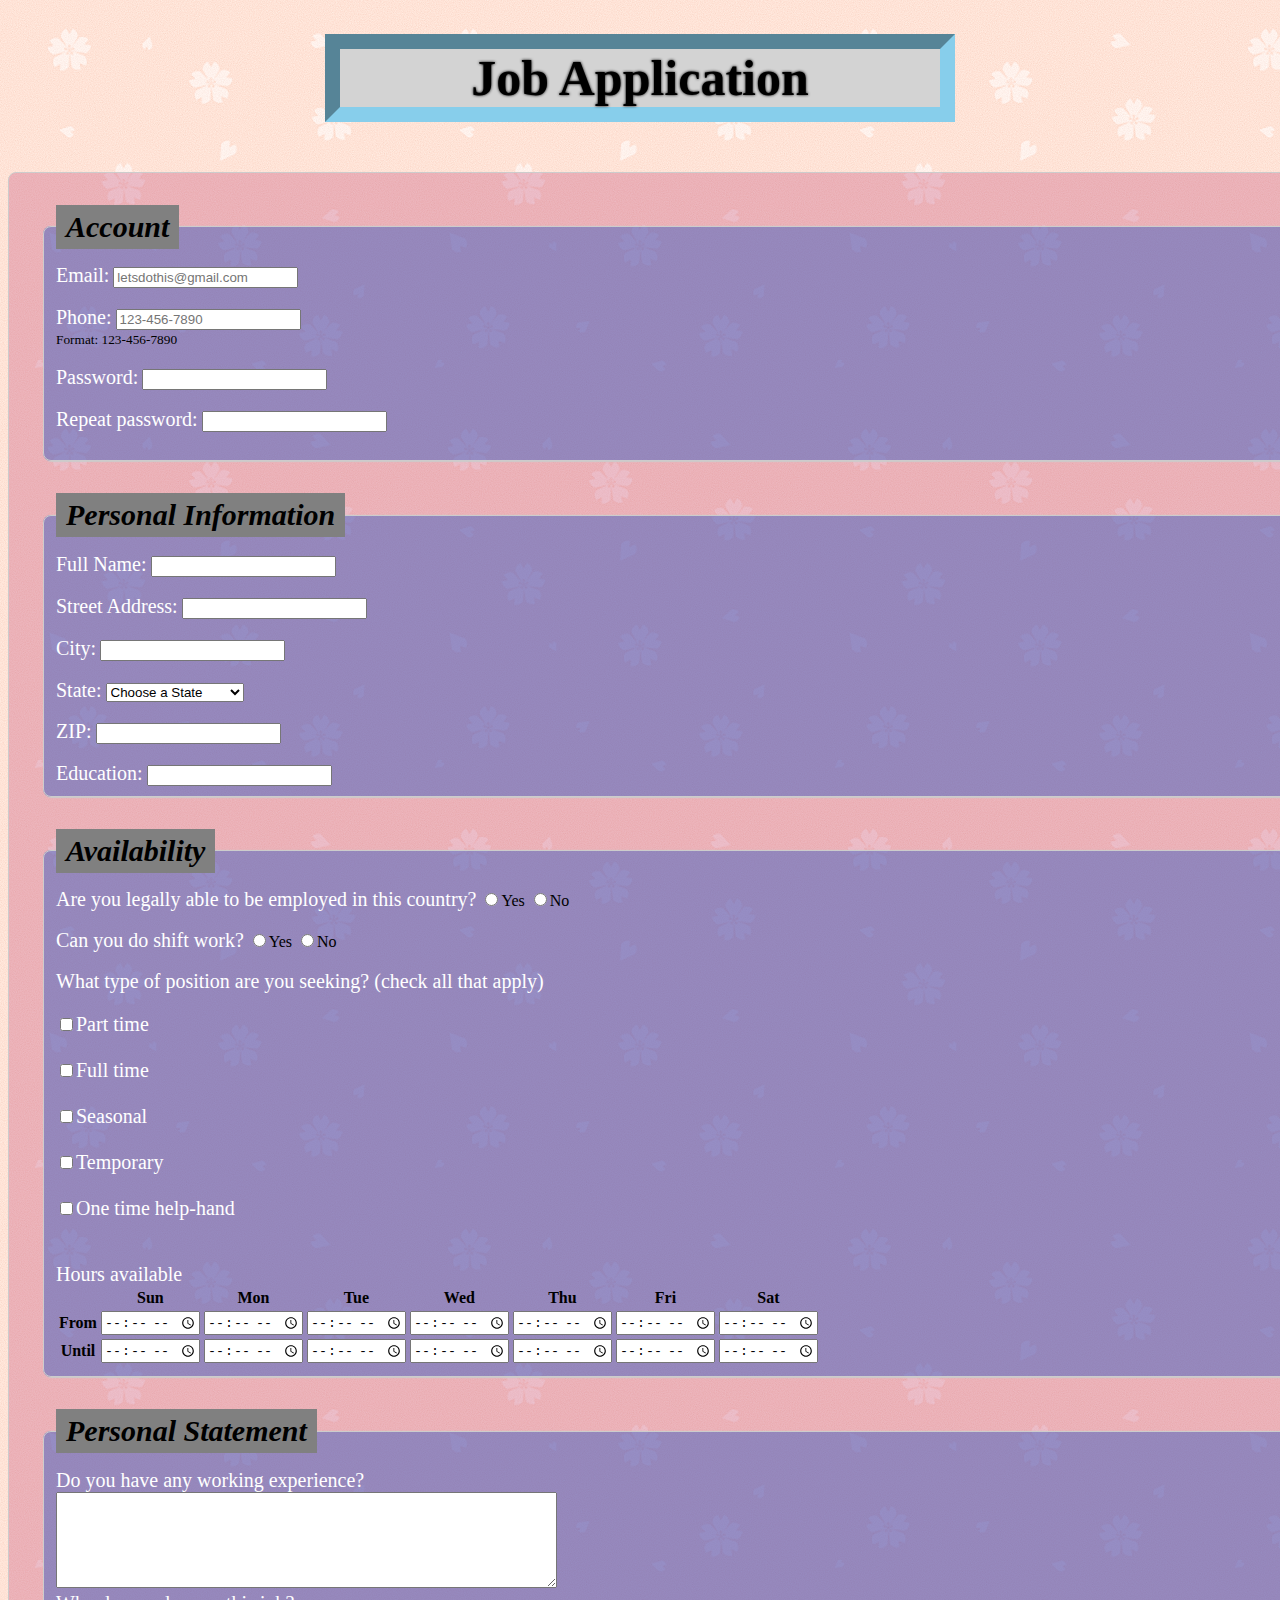
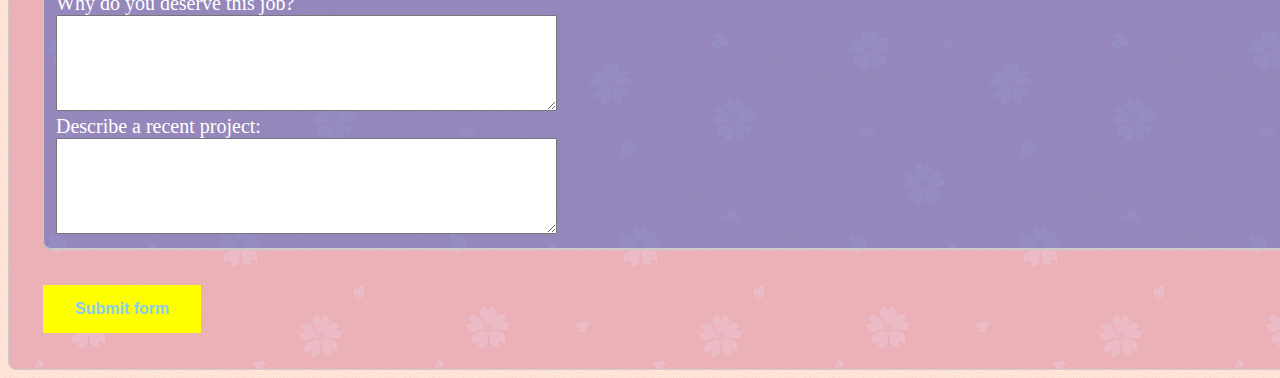
<file: jobApplicationForm.html>
<!DOCTYPE html>
<html>
<head>
	<meta charset="utf-8">
	<meta name="viewport" content="width=device-width, initial-scale=1.0" />
	<title>Job Application</title>
	<link rel="stylesheet" type="text/css" href="formsTest.css" />
</head>
<body>

<h1>Job Application</h1>
<p>&nbsp;</p>

<form action="http://gclass.alexburner.com/formtest.php" method="post">

	<fieldset id = "Account">
		<legend>Account</legend>
		<div class="field">
			<label>Email:</label> 
			<input type="text" name="email" placeholder="letsdothis@gmail.com">
		</div><br>
		<div class="field">
			<label for="phone">Phone:</label>
			<input type="tel" id="phone" name="phone" placeholder="123-456-7890"
		       pattern="[0-9]{3}-[0-9]{3}-[0-9]{4}"
		       required><br>
			<small>Format: 123-456-7890</small>
		</div><br>
		<div class="field">
			<label>Password:</label> 
			<input type="password" name="password">
		</div><br>
		<div class="field">
			<label>Repeat password:</label> 
			<input type="password" name="password_r">
		</div><br>
	</fieldset>

	<fieldset>
		<legend>Personal Information</legend>
		<div class="field">
			<label>Full Name:</label> 
			<input type="text" name="name">
		</div><br>
		<div class="field">
			<label>Street Address:</label> 
			<input type="text" name="street">
		</div><br>
		<div class="field">
			<label>City:</label> 
			<input type="text" name="city">
		</div><br>
		<div class="field">
			<label>State:</label> 
			<select name="state" size=“51”>
				<option value="" selected="true">Choose a State</option>
				<option value="AL">Alabama</option>
				<option value="AK">Alaska</option>
				<option value="AZ">Arizona</option>
				<option value="AR">Arkansas</option>
				<option value="CA">California</option>
				<option value="CO">Colorado</option>
				<option value="CT">Connecticut</option>
				<option value="DE">Delaware</option>
				<option value="DC">District of Columbia</option>
				<option value="FL">Florida</option>
				<option value="GA">Georgia</option>
				<option value="HI">Hawaii</option>
				<option value="ID">Idaho</option>
				<option value="IL">Illinois</option>
				<option value="IN">Indiana</option>
				<option value="IA">Iowa</option>
				<option value="KS">Kansas</option>
				<option value="KY">Kentucky</option>
				<option value="LA">Louisiana</option>
				<option value="ME">Maine</option>
				<option value="MD">Maryland</option>
				<option value="MA">Massachusetts</option>
				<option value="MI">Michigan</option>
				<option value="MN">Minnesota</option>
				<option value="MS">Mississippi</option>
				<option value="MO">Missouri</option>
				<option value="MT">Montana</option>
				<option value="NE">Nebraska</option>
				<option value="NV">Nevada</option>
				<option value="NH">New Hampshire</option>
				<option value="NJ">New Jersey</option>
				<option value="NM">New Mexico</option>
				<option value="NY">New York</option>
				<option value="NC">North Carolina</option>
				<option value="ND">North Dakota</option>
				<option value="OH">Ohio</option>
				<option value="OK">Oklahoma</option>
				<option value="OR">Oregon</option>
				<option value="PA">Pennsylvania</option>
				<option value="RI">Rhode Island</option>
				<option value="SC">South Carolina</option>
				<option value="SD">South Dakota</option>
				<option value="TN">Tennessee</option>
				<option value="TX">Texas</option>
				<option value="UT">Utah</option>
				<option value="VT">Vermont</option>
				<option value="VA">Virginia</option>
				<option value="WA">Washington</option>
				<option value="WV">West Virginia</option>
				<option value="WI">Wisconsin</option>
				<option value="WY">Wyoming</option>
			</select>
		</div><br>
		<div class="field">
			<label>ZIP:</label> 
			<input type="text" name="zip">
		</div><br>
		<div class="field">
			<label>Education:</label> 
			<input list="education">
			<datalist id="education">
			  <option value="Less than a high school diploma">
			  <option value="High school diploma">
			  <option value="Some college, no degree">
			  <option value="Associate's degree">
			  <option value="Bachelor's degree">
			  <option value="Master's degree">
			  <option value="Professional degree">
			  <option value="Doctoral degree">
			</datalist>
		</div>
	</fieldset>

	<fieldset>
		<legend>Availability</legend>
		<div class="field">
			<label>Are you legally able to be employed in this country?</label> 
			<input type="radio" name="legal" value="yes">Yes
			<input type="radio" name="legal" value="no">No
		</div><br>
		<div class="field">
			<label>Can you do shift work?</label> 
			<input type="radio" name="legal" value="yes">Yes
			<input type="radio" name="legal" value="no">No
		</div><br>
		<div class="field">
			<label>What type of position are you seeking? (check all that apply)</label>
			<ul>
				<li><input type="checkbox" name="position_pt" value="parttime">Part time</li><br>
				<li><input type="checkbox" name="position_ft" value="fulltime">Full time</li><br>
				<li><input type="checkbox" name="position_sl" value="seasonal">Seasonal</li><br>
				<li><input type="checkbox" name="position_tp" value="temporary">Temporary</li><br>
				<li><input type="checkbox" name="position_tp" value="temporary">One time help-hand</li><br>
			</ul>
		</div>
		<div class="field">
			<label>Hours available</label>
			<table>
				<tr>
					<td></td>
					<th>Sun</th>
					<th>Mon</th>
					<th>Tue</th>
					<th>Wed</th>
					<th>Thu</th>
					<th>Fri</th>
					<th>Sat</th>
				</tr>
				<tr>
					<th>From</th>
					<td><input type="time" size="5" name="su_from"></td>
					<td><input type="time" size="5" name="mo_from"></td>
					<td><input type="time" size="5" name="tu_from"></td>
					<td><input type="time" size="5" name="we_from"></td>
					<td><input type="time" size="5" name="th_from"></td>
					<td><input type="time" size="5" name="fr_from"></td>
					<td><input type="time" size="5" name="sa_from"></td>
				</tr>
				<tr>
					<th>Until</th>
					<td><input type="time" size="5" name="su_until"></td>
					<td><input type="time" size="5" name="mo_until"></td>
					<td><input type="time" size="5" name="tu_until"></td>
					<td><input type="time" size="5" name="we_until"></td>
					<td><input type="time" size="5" name="th_until"></td>
					<td><input type="time" size="5" name="fr_until"></td>
					<td><input type="time" size="5" name="sa_until"></td>
				</tr>
			</table>
		</div>
	</fieldset>

	<fieldset>
		<legend>Personal Statement</legend>
		<div class="field">
			<label>Do you have any working experience?</label><br>
			<textarea name="project" rows="6" cols="60"></textarea>
		</div>
		<div class="field">
			<label>Why do you deserve this job?</label><br>
			<textarea name="deserve" rows="6" cols="60"></textarea>
		</div>
		<div class="field">
			<label>Describe a recent project:</label><br>
			<textarea name="project" rows="6" cols="60"></textarea>
		</div>
	</fieldset>

	<input class="button button" type="submit" value="Submit form" onclick="alert('The form submit successfully!')">

</form>
</body>
</html>
</file>
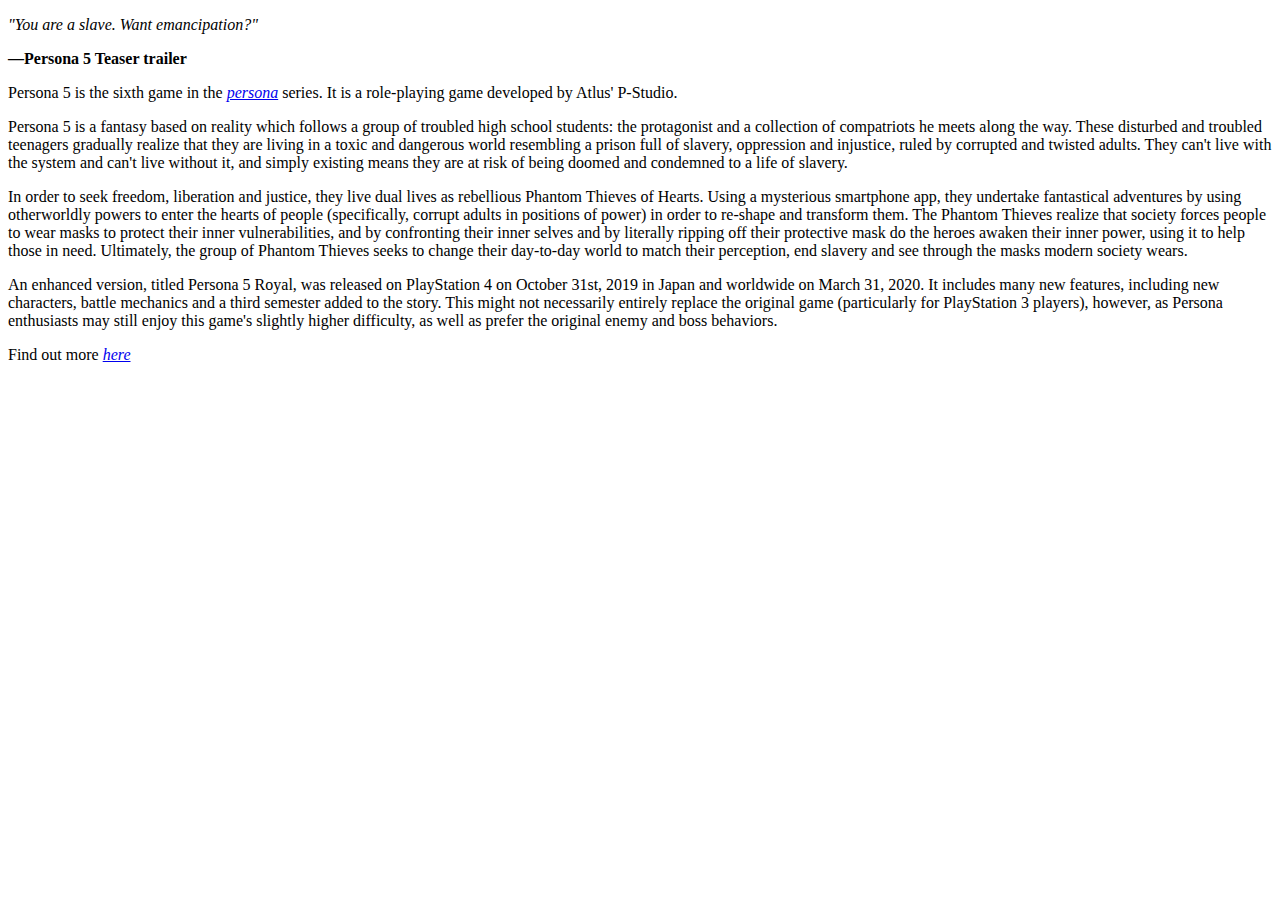
<file: P5R intro.html>
<!DOCTYPE html>
<html>
	<head>
		<title>Hello World</title>
	</head>
	<body>

		<p><cite>"You are a slave. Want emancipation?"</cite></p>
		<p><b>—Persona 5 Teaser trailer</b></p>

<p>Persona 5 is the sixth game in the <a href="https://megamitensei.fandom.com/wiki/Persona_(Series)"><i>persona</i></a> series. It is a role-playing game developed by Atlus' P-Studio.</p>

<p>Persona 5 is a fantasy based on reality which follows a group of troubled high school students: the protagonist and a collection of compatriots he meets along the way. These disturbed and troubled teenagers gradually realize that they are living in a toxic and dangerous world resembling a prison full of slavery, oppression and injustice, ruled by corrupted and twisted adults. They can't live with the system and can't live without it, and simply existing means they are at risk of being doomed and condemned to a life of slavery.</p>

<p>In order to seek freedom, liberation and justice, they live dual lives as rebellious Phantom Thieves of Hearts. Using a mysterious smartphone app, they undertake fantastical adventures by using otherworldly powers to enter the hearts of people (specifically, corrupt adults in positions of power) in order to re-shape and transform them. The Phantom Thieves realize that society forces people to wear masks to protect their inner vulnerabilities, and by confronting their inner selves and by literally ripping off their protective mask do the heroes awaken their inner power, using it to help those in need. Ultimately, the group of Phantom Thieves seeks to change their day-to-day world to match their perception, end slavery and see through the masks modern society wears.</p>

<p>An enhanced version, titled Persona 5 Royal, was released on PlayStation 4 on October 31st, 2019 in Japan and worldwide on March 31, 2020. It includes many new features, including new characters, battle mechanics and a third semester added to the story. This might not necessarily entirely replace the original game (particularly for PlayStation 3 players), however, as Persona enthusiasts may still enjoy this game's slightly higher difficulty, as well as prefer the original enemy and boss behaviors.</p>

Find out more <a href="https://megamitensei.fandom.com/wiki/Persona_5"><i>here</i></a> 
	<body>
</html>
</file>
<file: formsTest.css>
body{
    background-image: url('sakura.png');
}

  form {
    border: 0.1em solid #ccc;
    border-radius: 0.5em;
    width: 103em;
    background: rgb(191, 63, 112, 0.3);
    padding: 2em;
    margin-left: auto;
    margin-right: auto;
  }

h1 {
    font-family: Verdana;
    font-size: 50px; 
    text-align: center;
    width: 600px;
    margin-left: auto;
    margin-right: auto;
    margin-bottom: 10px;
    border: solid 15px;
    border-style: inset;
    border-color: skyblue;
    text-shadow: 0 0 3px black;
    background-color: lightgrey;
}
legend {
    font-weight: bold;
    font-family: "oblique";
    font-size: 30px; 
    font-style: italic;
    padding: 5px 10px;
    background-color: gray;
    margin-bottom: 10px;
}
fieldset {
    width: 100em;                            
    border-radius: 0.5em;                   
    border: 0.1em solid #ccc;                   
    box-shadow: 0.08em 0.05em 0.08em #ccc;  
    margin-bottom: 2em;
    background: rgb(63, 93, 191, 0.5);
}

label {
    font-size: 20px;
    color: white;
}

ul{
    list-style-type: none;
    padding-left: 0px;
    font-size: 20px;
    color: white;
}

.button {
  background-color: yellow;
  font-weight: bold;
  border: none;
  color: skyblue;
  padding: 15px 32px;
  text-align: center;
  text-decoration: none;
  display: inline-block;
  font-size: 16px;
  margin: 4px 2px;
  cursor: pointer;
  -webkit-transition-duration: 0.4s; /* Safari */
  transition-duration: 0.4s;
}

.button:hover {
  box-shadow: 0 12px 16px 0 rgba(0,0,0,0.24),0 17px 50px 0 rgba(0,0,0,0.19);
}
</file>
